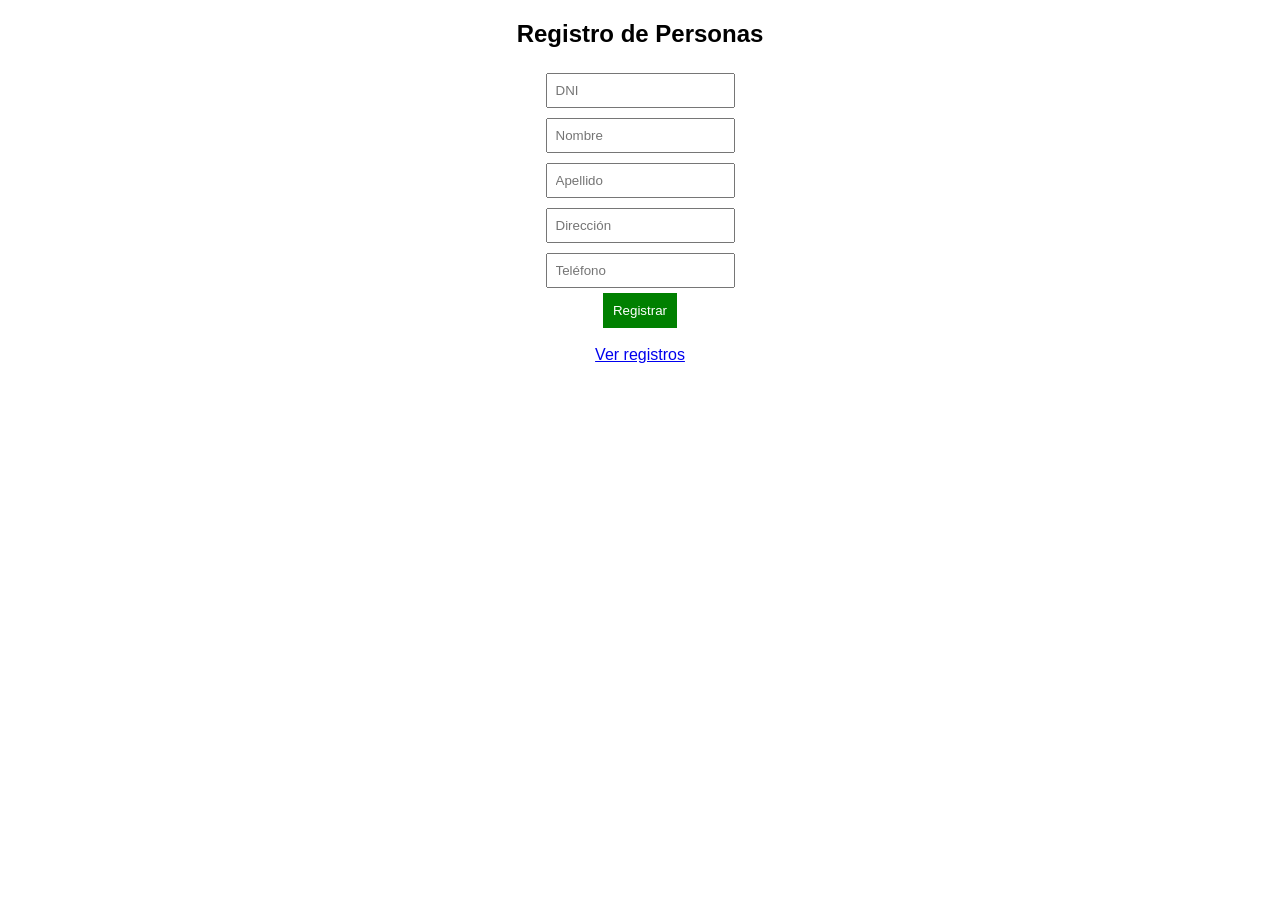
<file: templates/index.html>
<!DOCTYPE html>
<html lang="es">
<head>
    <meta charset="UTF-8">
    <title>Registro de Persona</title>
    <link rel="stylesheet" href="/static/styles.css">
</head>
<body>

<h2>Registro de Personas</h2>

<form action="/registrar" method="post">

    <input type="text" name="dni" placeholder="DNI" required><br>

    <input type="text" name="nombre" placeholder="Nombre" required><br>

    <input type="text" name="apellido" placeholder="Apellido" required><br>

    <input type="text" name="direccion" placeholder="Dirección"><br>

    <input type="text" name="telefono" placeholder="Teléfono"><br>

    <button type="submit">Registrar</button>

</form>

<br>

<a href="/administrar">Ver registros</a>

</body>
</html>
</file>
<file: static/styles.css>
body {
    font-family: Arial;
    text-align: center;
}

input {
    margin: 5px;
    padding: 8px;
}

button {
    padding: 10px;
    background-color: green;
    color: white;
    border: none;
}

table {
    margin: auto;
    border-collapse: collapse;
}

th, td {
    padding: 10px;
}
</file>
